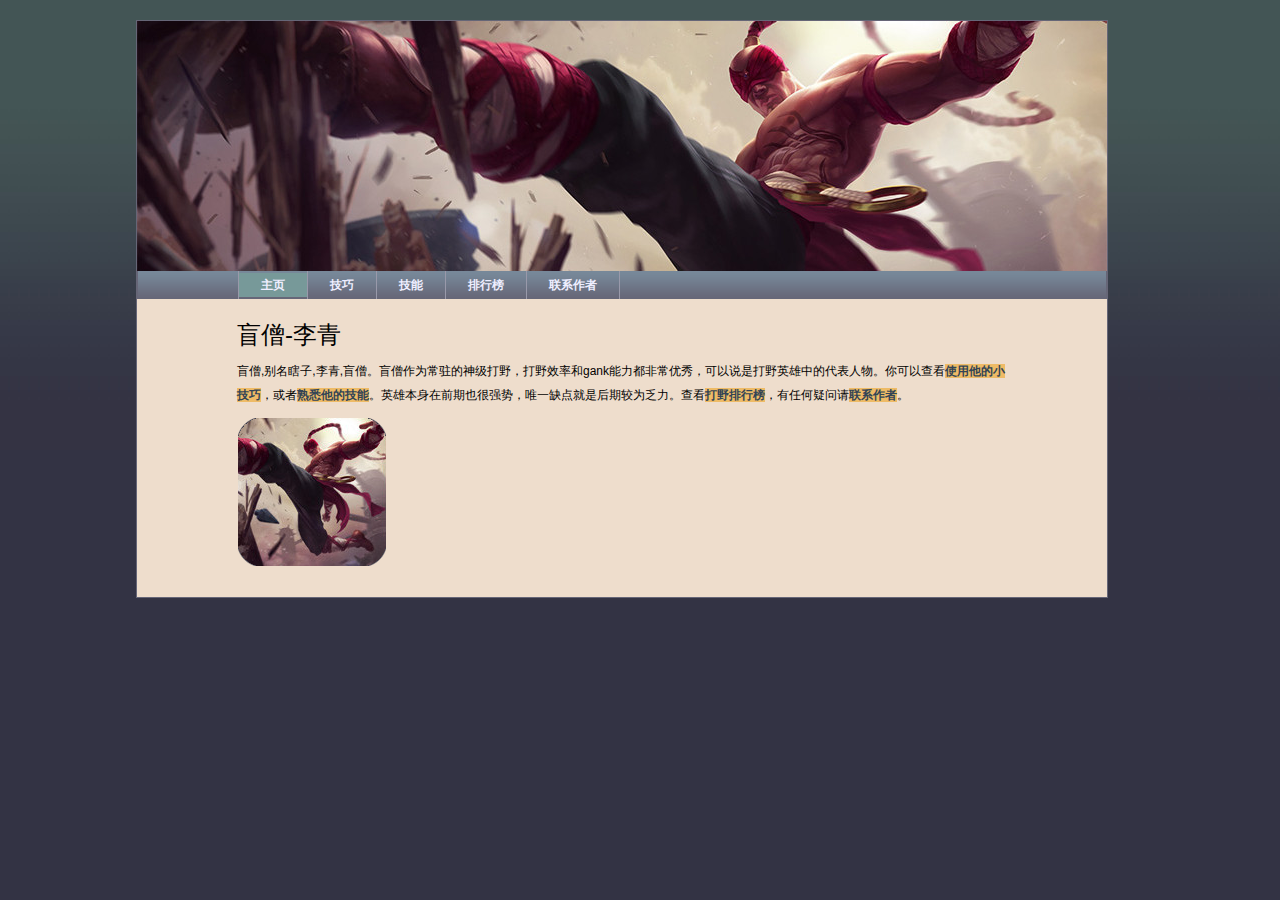
<file: index.html>
<!doctype html>
<html>
<head>
<meta charset="utf-8">
<title>盲僧-主页</title>
<link rel="stylesheet" href="CSS/reset.css"/>
<link rel="stylesheet" href="CSS/index.css"/>
</head>
<body>
<header>
	<div id="banner_1"></div>
    <nav>
    	<ul>
        	<li><a href="index.html">主页</a></li>
            <li><a href="jiqiao.html">技巧</a></li>
            <li><a href="jineng.html">技能</a></li>
            <li><a href="paihang.html">排行榜</a></li>
            <li><a href="lianxi.html">联系作者</a></li>
        </ul>
    </nav>
</header>
<article id="index">
	<h1>盲僧-李青</h1>
    <p>盲僧,别名瞎子,李青,盲僧。盲僧作为常驻的神级打野，打野效率和gank能力都非常优秀，可以说是打野英雄中的代表人物。你可以查看<a href="jiqiao.html">使用他的小技巧</a>，或者<a href="jineng.html">熟悉他的技能</a>。英雄本身在前期也很强势，唯一缺点就是后期较为乏力。查看<a href="paihang.html">打野排行榜</a>，有任何疑问请<a href="lianxi.html">联系作者</a>。</p>
</article>
</body>
<script src="index.js"></script> 
</html>
</file>
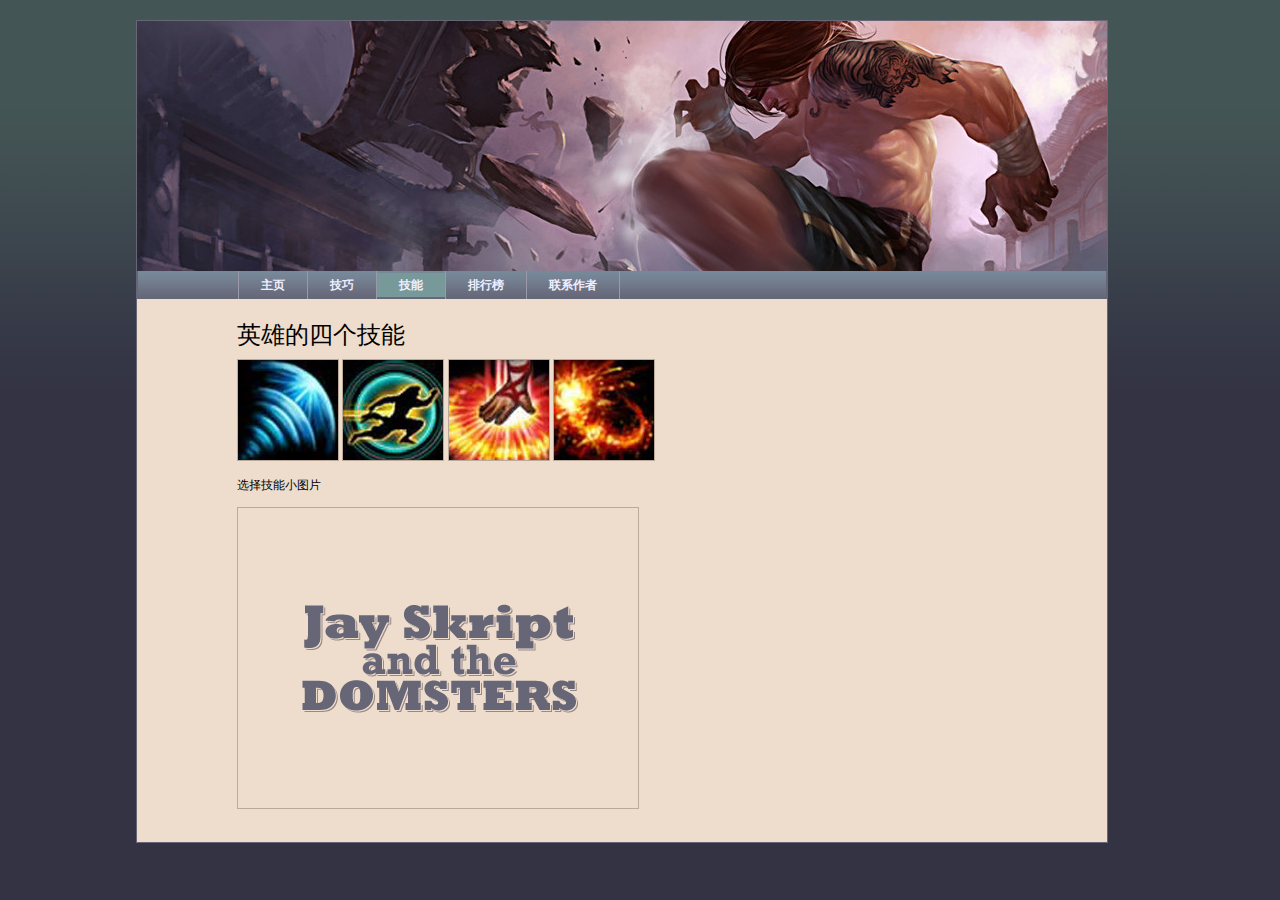
<file: jineng.html>
<!doctype html>
<html>
<head>
<meta charset="utf-8">
<title>盲僧-主页</title>
<link rel="stylesheet" href="CSS/reset.css" />
<link rel="stylesheet" href="CSS/index.css" /> 
</head>
<body>
<header>
	<div id="banner_3"></div>
    <nav>
    	<ul>
        	<li><a href="index.html">主页</a></li>
            <li><a href="jiqiao.html">技巧</a></li>
            <li><a href="jineng.html">技能</a></li>
            <li><a href="paihang.html">排行榜</a></li>
            <li><a href="lianxi.html">联系作者</a></li>
        </ul>
    </nav>
</header>
<article>
	<h1>英雄的四个技能</h1>
	<ul id="jineng">
    	<li><a href="images/qq.jpg" title="天音波/回音击【快捷键Q】" ><img src="images/q.jpg" alt="1111"></a></li>
        <li><a href="images/ww.jpg" title="金钟罩/铁布衫【快捷键W】"><img src="images/w.jpg" alt=""></a></li>
        <li><a href="images/ee.jpg" title="天雷破/摧筋断骨【快捷键E】"><img src="images/e.jpg" alt=""></a></li>
        <li><a href="images/rr.jpg" title="猛龙摆尾【快捷键R】"><img src="images/r.jpg" alt=""></a></li>
    </ul>
</article>
</body>
<script src="index.js"></script>
</html>
</file>
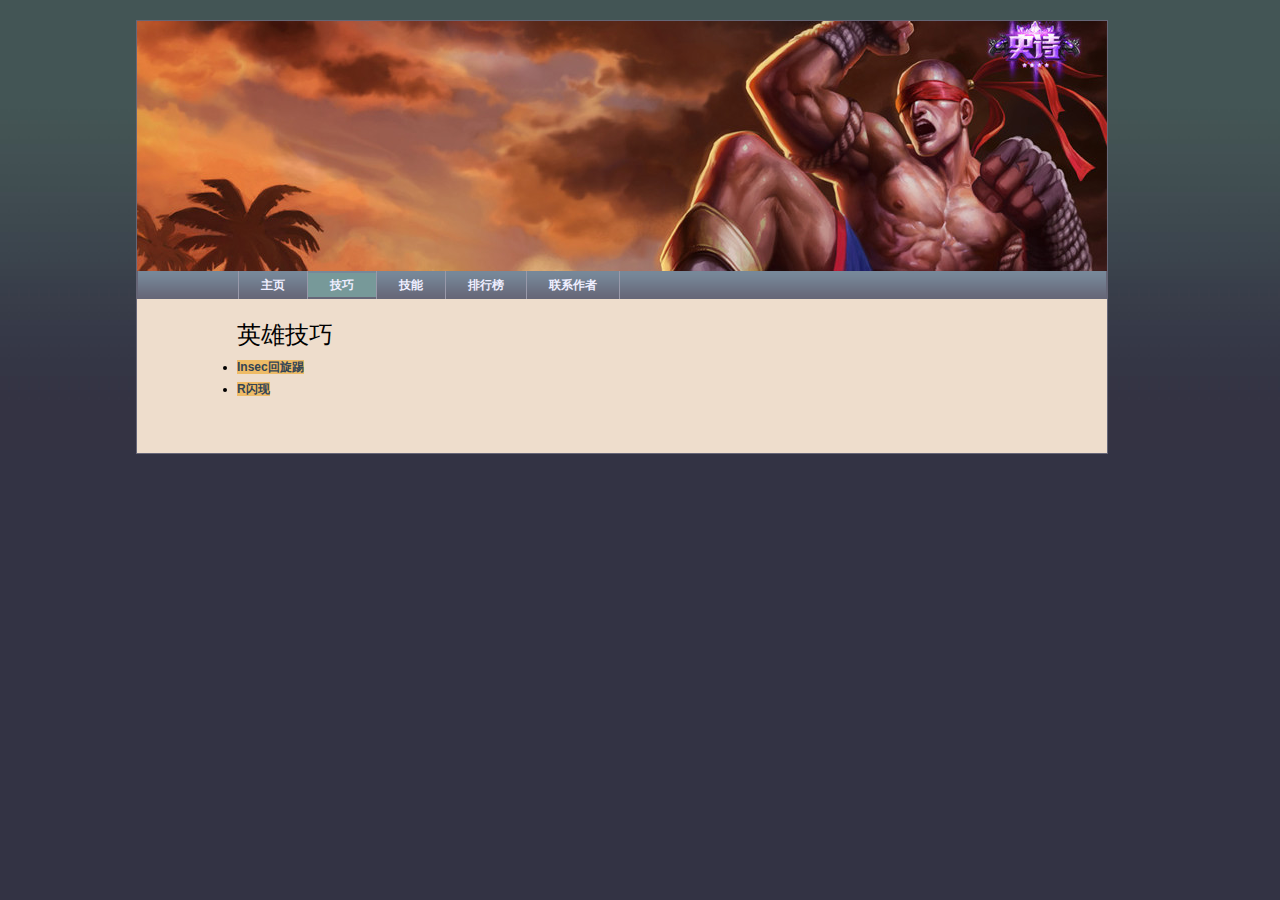
<file: jiqiao.html>
<!doctype html>
<html>
<head>
<meta charset="utf-8">
<title>盲僧-主页</title>
<link rel="stylesheet" href="CSS/reset.css" />
<link rel="stylesheet" href="CSS/index.css" />
</head>
<body>
<header>
	<div id="banner_2"></div>
    <nav>
    	<ul>
        	<li><a href="./index.html">主页</a></li>
            <li><a href="jiqiao.html">技巧</a></li>
            <li><a href="jineng.html">技能</a></li>
            <li><a href="paihang.html">排行榜</a></li>
            <li><a href="lianxi.html">联系作者</a></li>
        </ul>
    </nav>
</header>
<article>
	<h1>英雄技巧</h1>
    <ul id="jiqiao">
    	<li><a href="#insec">Insec回旋踢</a></li>
        <li><a href="#sx">R闪现</a></li>
    </ul>
    <div class="hide" id="insec">
    	<h2>Insec回旋踢</h2>
        <p>Q中敌方英雄或者周边目标,然后飞过去再闪现到目标前方对着你的目标按R.</p>
        <p>Q中敌方英雄或者周边目标,然后飞过去快速在所选目标英雄前方放置一个眼,按W到目标前方按R.</p>
    </div>
    <div class="hide" id="sx">
    	<h2>R闪现</h2>
        <p>R闪现是在靠近敌人的时候，R的同时闪现到敌人后方将敌人踢回去，好处是敌人来不及反应就已经被踢回去了。</p>
        <p>需要极高的手速，一般人都不可能完成。</p>
    </div>
</article>
</body>
<script src="index.js"></script> 
</html>
</file>
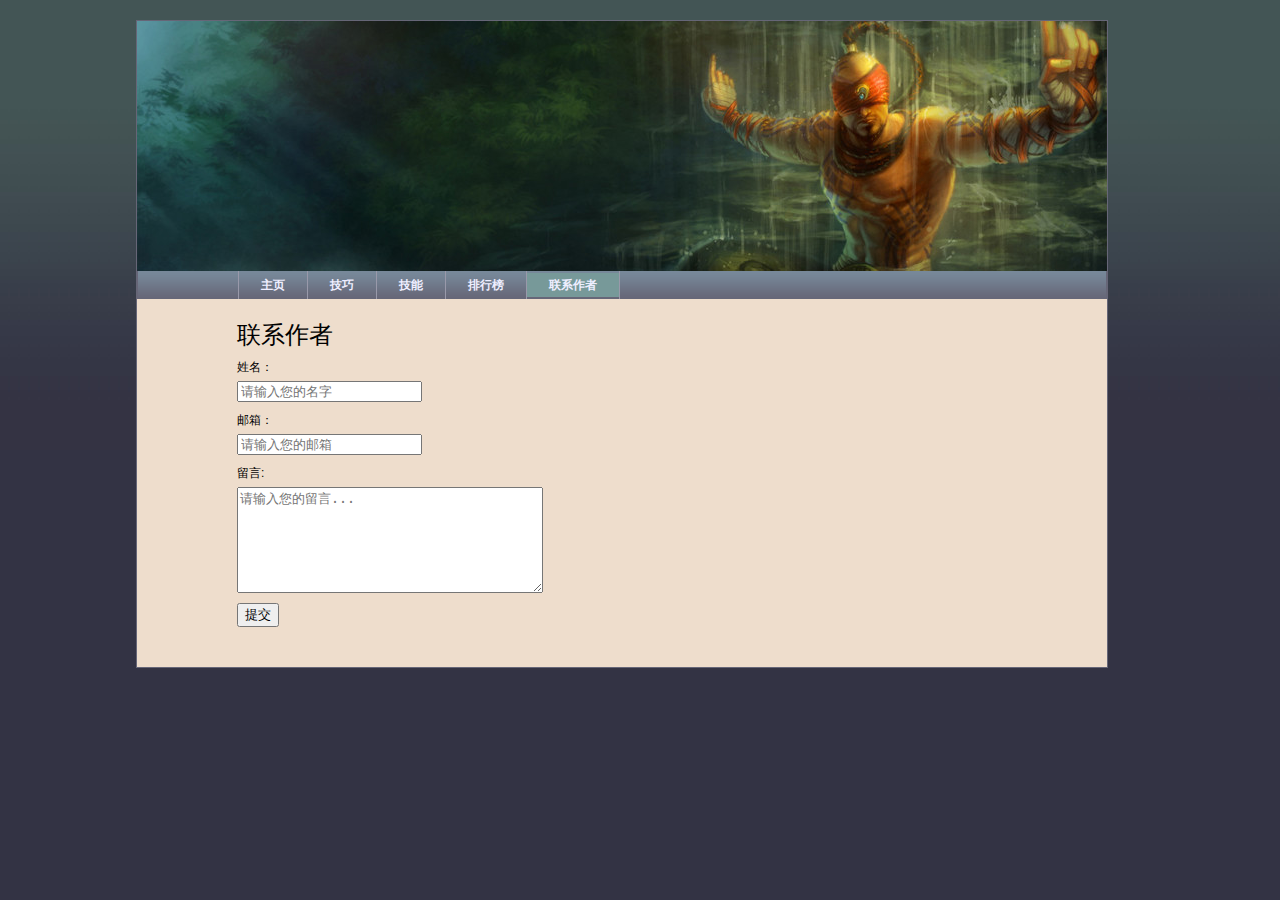
<file: lianxi.html>
<!doctype html>
<html>
<head>
<meta charset="utf-8">
<title>盲僧-主页</title>
<link rel="stylesheet" href="CSS/reset.css" />
<link rel="stylesheet" href="CSS/index.css" />
</head>
<body>
<header>
	<div id="banner_5"></div>
    <nav>
    	<ul>
        	<li><a href="index.html">主页</a></li>
            <li><a href="jiqiao.html">技巧</a></li>
            <li><a href="jineng.html">技能</a></li>
            <li><a href="paihang.html">排行榜</a></li>
            <li><a href="lianxi.html">联系作者</a></li>
        </ul>
    </nav>
</header>
<article>
	<h1>联系作者</h1>
    <form method="post" action="zhixie.html">
    	<label for="name">姓名：</label>
        <input type="text" id="name" placeholder="请输入您的名字" required />
        <label for="email">邮箱：</label>
        <input type="email" id="email" placeholder="请输入您的邮箱" required />
        <label for="textarea">留言:</label>
        <textarea placeholder="请输入您的留言..." required></textarea>
        <input type="submit" value="提交" />
    </form>
</article>
</body>
<script src="index.js"></script> 
</html>
</file>
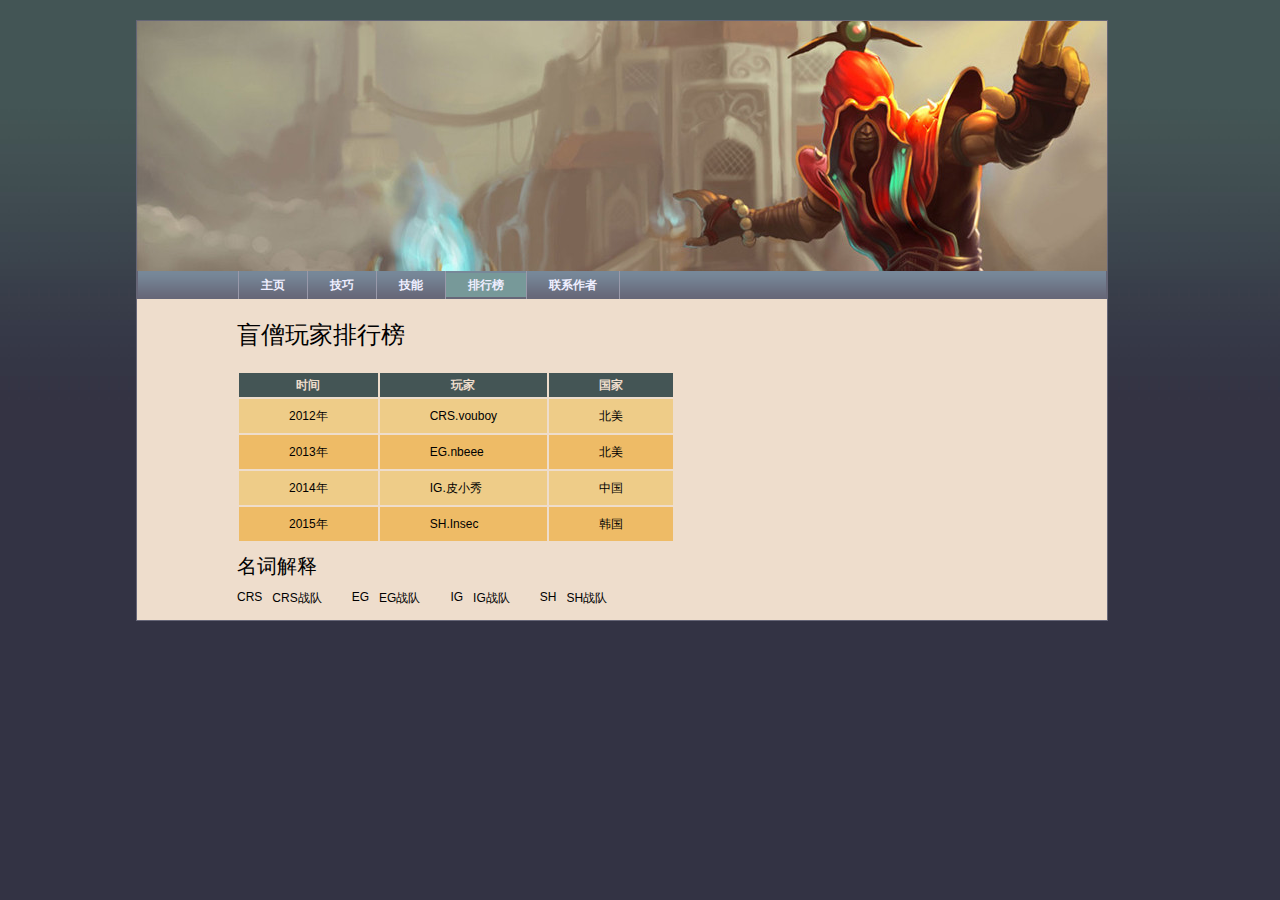
<file: paihang.html>
<!doctype html>
<html>
<head>
<meta charset="utf-8">
<title>盲僧-主页</title>
<link rel="stylesheet" href="CSS/reset.css" />
<link rel="stylesheet" href="CSS/index.css" />
</head>
<body>
<header>
	<div id="banner_4"></div>
    <nav>
    	<ul>
        	<li><a href="index.html">主页</a></li>
            <li><a href="jiqiao.html">技巧</a></li>
            <li><a href="jineng.html">技能</a></li>
            <li><a href="paihang.html">排行榜</a></li>
            <li><a href="lianxi.html">联系作者</a></li>
        </ul>
    </nav>
</header>
<article id="paihang">
	<h1>盲僧玩家排行榜</h1>
	<table>
    	<tr>
        	<th>时间</th>
            <th>玩家</th>
            <th>国家</th>
        </tr>
        <tr>
        	<td>2012年</td>
            <td><span title="CRS战队">CRS</span>.vouboy</td>
            <td>北美</td>
        </tr>
        <tr>
        	<td>2013年</td>
            <td><span title="EG战队">EG</span>.nbeee</td>
            <td>北美</td>
        </tr>
        <tr>
        	<td>2014年</td>
            <td><span title="IG战队">IG</span>.皮小秀</td>
            <td>中国</td>
        </tr>
        <tr>
        	<td>2015年</td>
            <td><span title="SH战队">SH</span>.Insec</td>
            <td>韩国</td>
        </tr>
    </table>
</article>
</body>
<script src="index.js"></script> 
</html>
</file>
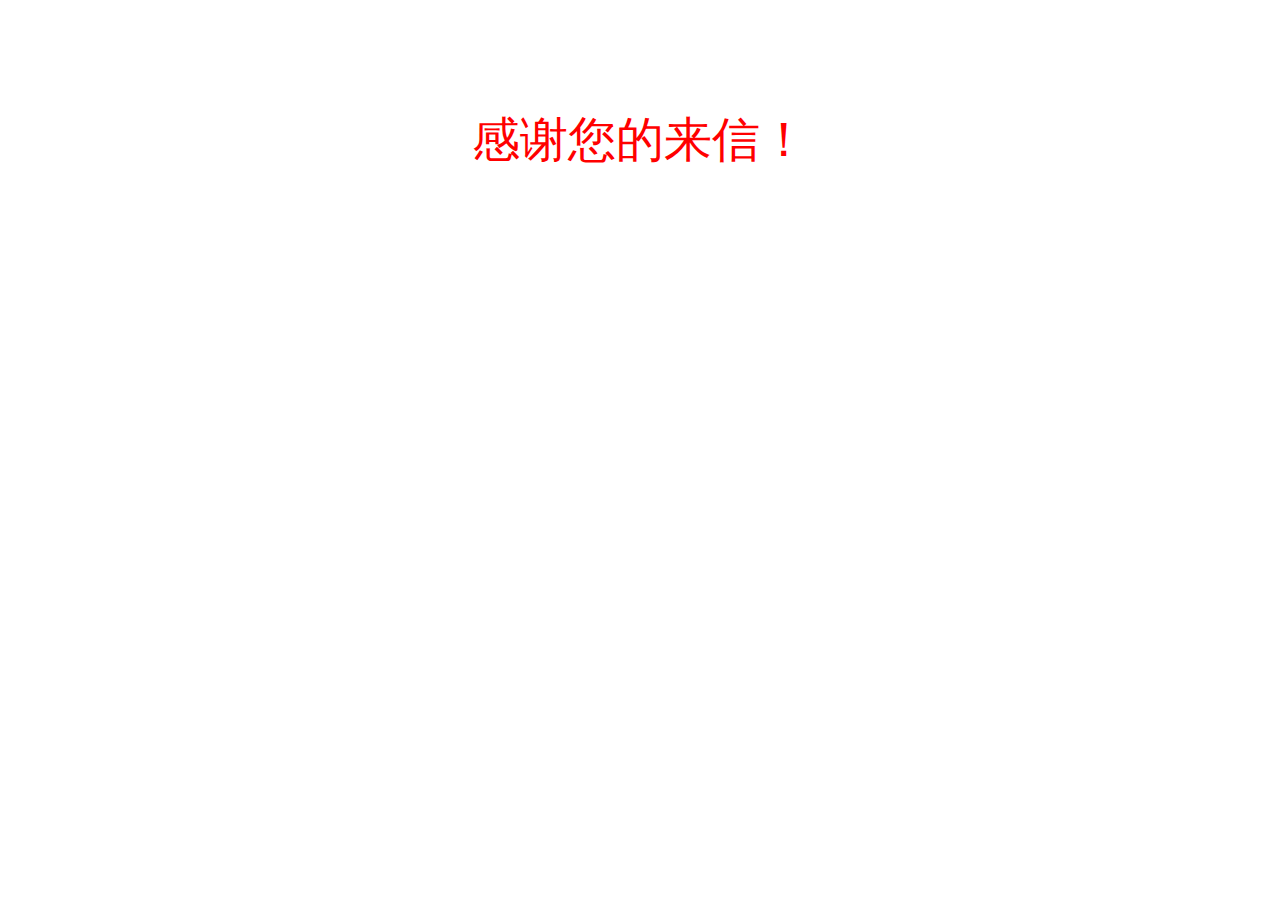
<file: zhixie.html>
<!DOCTYPE html>
<html>
<head>
<meta charset="UTF-8">
<title>Insert title here</title>
</head>

<body>
	<div align="center" style="padding-top: 100px;">
		<font color="red" size="10">感谢您的来信！</font>
	</div>
</body>
</html>
</file>
<file: CSS/index.css>
@charset "utf-8";
html {
	background: #334 url(../images/background.jpg) repeat-x 0 0;
}
body {
	width: 970px;
	margin: 20px 136px;
	border: #667 solid 1px;
	font: 12px "Trebuchet MS", Arial, Helvetica, sans-serif;
}
a {
	text-decoration: none;
	font-weight: bold;	
}
.selected {
	background: #799;
}
.selected:hover {
	background: #799;
	color: #eef;
}
#banner_1 {
	background: url(../images/banner-1.jpg) no-repeat 0 0;
	height: 250px;
}
#banner_2 {
	background: url(../images/banner-2.jpg) no-repeat 0 0;
	height: 250px;
}
#banner_3 {
	background: url(../images/banner-3.jpg) no-repeat 0 0;
	height: 250px;
}
#banner_4 {
	background: url(../images/banner-4.jpg) no-repeat 0 0;
	height: 250px;
}
#banner_5 {
	background: url(../images/banner-5.jpg) no-repeat 0 0;
	height: 250px;
}
nav {
	background: url(../images/nav.gif) repeat-x 0 0;
	height: 28px;
	border-left: #667 solid 1px;
	border-right: #667 solid 1px;
}
nav ul {
	margin-left: 100px;
	border-left: #99a solid 1px;
	height: 28px;
}
nav li {
	float: left;
	border-right: #99a solid 1px;
}
nav li a {
	line-height: 28px;
	padding: 5px 22px;
	color: #eef;
}
nav li a:hover {
	background: #eb6;
	color: #445;
}
article {
	padding: 20px 100px 30px;
	background: #edc;	
}
article h1 {
	font-size: 24px;
	margin-bottom: 8px;
}
article p {
	line-height: 24px;
}
article a {
	background: #eb6;
	color: #345;
}
article a:hover {
	background: #fb5;
	color: #778;
}
#container {
	width: 150px;
	height: 150px;
	position: relative;
	overflow: hidden;
	margin-top: 10px;
}
#img_con {
	position: absolute;
}
#frame {
	position: absolute;
	top: 0px;
	left: 0px;
}
/* jiqiao */
#jiqiao {
	margin-bottom: 25px;
	list-style-type: disc;
}
#jiqiao li {
	margin-bottom: 5px;
}
.hide {
	display: none;
}
.hide h2 {
	font-size: 20px;
	line-height: 30px;
}
.hide p {
	line-height: 30px;
}
/* jineng */
#jineng li {
	display: inline-block;
}
#jineng a {
	display: inline-block;
	height: 100px;
	border: #ba9 solid 1px;
}
#des {
	margin: 10px 0;
}
#img_jn {
	border: #ba9 solid 1px;
}
/* paihang */
table {
	margin-top: 20px;
	border-spacing: 2px;
	line-height: 24px;
}
th {
	background: #455;
	text-align: center;
	color: #edc;
	font-weight: bold;
}
td {
	padding: 5px 50px;
	cursor: pointer;
}
.even {
	background: #ec8;
}
.odd {
	background: #eb6;
}
.hover {
	background: #cba;
}
h3 {
	font-size: 20px;
	margin: 10px 0;
}
dd,dt {
	float: left;
}
dd {
	margin-right: 30px;
}
dt {
	margin-right: 10px;
}
/* lianxi */
input,textarea {
	display: block;
	margin: 5px 0 10px;
}
textarea {
	width: 300px;
	height: 100px;
}
</file>
